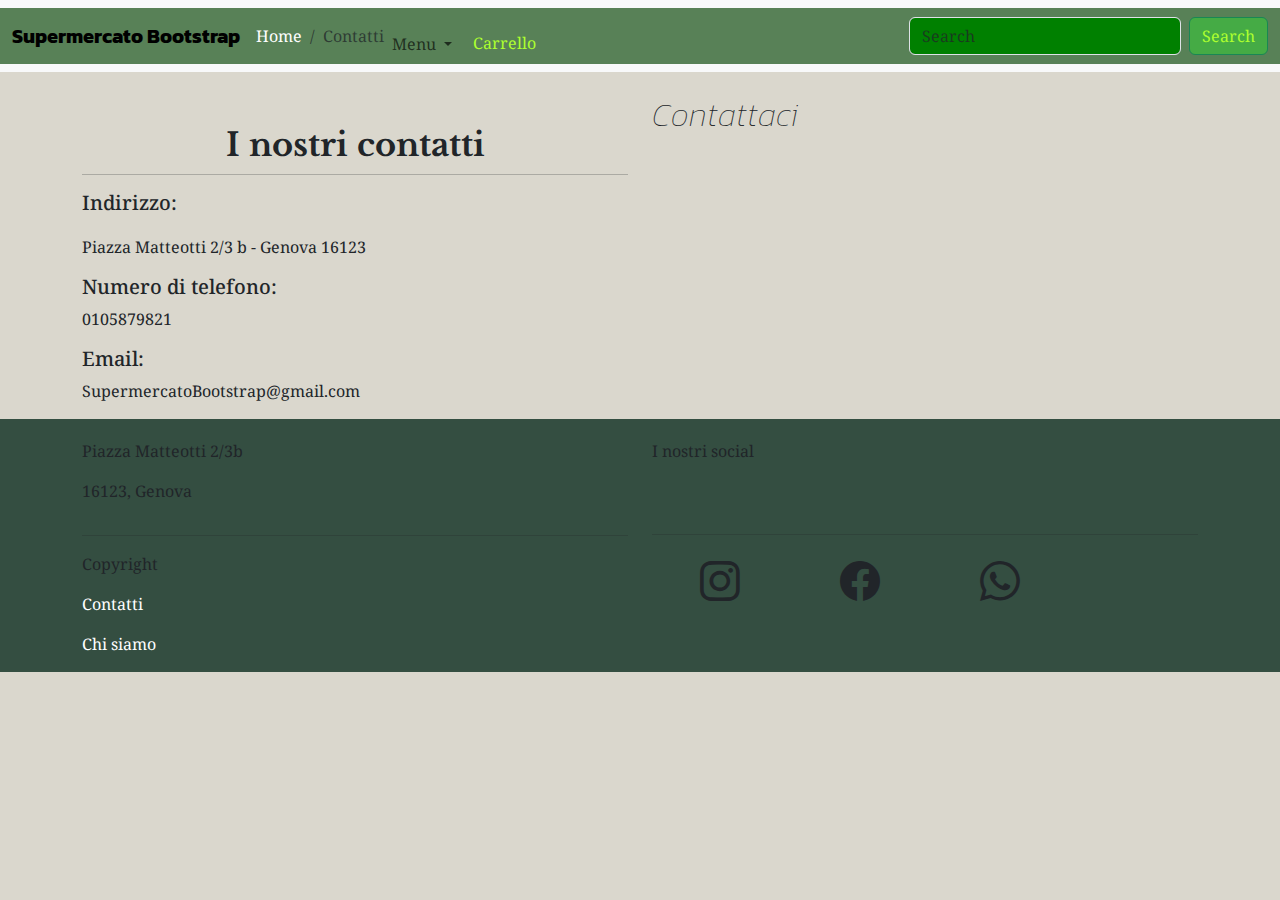
<file: dev2_2024/04 - Assignment/18_Supermercato-bootstrap/Contatti.html>
<!doctype html>
<html lang="en">

<head> <!-- Head con i CDN necessari -->
    <meta charset="utf-8">
    <meta name="viewport" content="width=device-width, initial-scale=1">
    <title>supermercato bootstrap</title>
    <link href="https://cdn.jsdelivr.net/npm/bootstrap@5.3.3/dist/css/bootstrap.min.css" rel="stylesheet"
        integrity="sha384-QWTKZyjpPEjISv5WaRU9OFeRpok6YctnYmDr5pNlyT2bRjXh0JMhjY6hW+ALEwIH" crossorigin="anonymous">
    <link rel="stylesheet" href="https://cdn.jsdelivr.net/npm/bootstrap-icons@1.11.3/font/bootstrap-icons.min.css">
    <!--Google font links-->
    <link rel="preconnect" href="https://fonts.googleapis.com">
    <link rel="preconnect" href="https://fonts.gstatic.com" crossorigin>
    <link href="https://fonts.googleapis.com/css2?family=Noto+Serif:ital,wght@0,100..900;1,100..900&display=swap"
        rel="stylesheet">
    <link rel="preconnect" href="https://fonts.googleapis.com">
    <link rel="preconnect" href="https://fonts.gstatic.com" crossorigin>
    <link
        href="https://fonts.googleapis.com/css2?family=Kanit:ital,wght@0,100;0,200;0,300;0,400;0,500;0,600;0,700;0,800;0,900;1,100;1,200;1,300;1,400;1,500;1,600;1,700;1,800;1,900&family=Open+Sans:ital,wght@0,300..800;1,300..800&family=Playwrite+ES+Deco+Guides&family=Poppins:ital,wght@0,100;0,200;0,300;0,400;0,500;0,600;0,700;0,800;0,900;1,100;1,200;1,300;1,400;1,500;1,600;1,700;1,800;1,900&display=swap"
        rel="stylesheet">
    <link rel="preconnect" href="https://fonts.googleapis.com">
    <link rel="preconnect" href="https://fonts.gstatic.com" crossorigin>
    <link
        href="https://fonts.googleapis.com/css2?family=Fjalla+One&family=Kanit:ital,wght@0,100;0,200;0,300;0,400;0,500;0,600;0,700;0,800;0,900;1,100;1,200;1,300;1,400;1,500;1,600;1,700;1,800;1,900&family=Open+Sans:ital,wght@0,300..800;1,300..800&family=Playwrite+ES+Deco+Guides&family=Poppins:ital,wght@0,100;0,200;0,300;0,400;0,500;0,600;0,700;0,800;0,900;1,100;1,200;1,300;1,400;1,500;1,600;1,700;1,800;1,900&display=swap"
        rel="stylesheet">
    <link rel="preconnect" href="https://fonts.googleapis.com">
    <link rel="preconnect" href="https://fonts.gstatic.com" crossorigin>
    <link
        href="https://fonts.googleapis.com/css2?family=Dancing+Script:wght@400..700&family=Libre+Baskerville:ital,wght@0,400;0,700;1,400&family=Lora:ital,wght@0,400..700;1,400..700&family=Lugrasimo&family=Montserrat:ital,wght@0,100..900;1,100..900&display=swap"
        rel="stylesheet">
    <link rel="stylesheet" href="style.css">
</head>

<!-- comincia la sezione body -->

<body>
    <!--inizio della navbar col suo menu-->
    
    <nav class="navbar navbar-expand-lg bg-body-tertiary">
        <div class="container-fluid">
            <a class="navbar-brand" href="#">Supermercato Bootstrap</a>
            <button class="navbar-toggler" type="button" data-bs-toggle="collapse"
                data-bs-target="#navbarSupportedContent" aria-controls="navbarSupportedContent" aria-expanded="false"
                aria-label="Toggle navigation">
                <span class="navbar-toggler-icon"></span>
            </button>
            <div class="collapse navbar-collapse" id="navbarSupportedContent">
                <ul class="navbar-nav me-auto mb-2 mb-lg-0 mt-3">
                    <li class="nav-item">
                        <ol class="breadcrumb">
                            <li class="breadcrumb-item"><a href="index.html">Home</a></li>
                            <li class="breadcrumb-item active">Contatti</li>
                          </ol>
                    </li>
                    <li class="nav-item dropdown">
                        <a class="nav-link dropdown-toggle" href="#" role="button" data-bs-toggle="dropdown"
                            aria-expanded="false">
                            Menu
                        </a>
                        <ul class="dropdown-menu">
                            <li><a class="dropdown-item" href="#">Action</a></li>
                            <li><a class="dropdown-item" href="#">Another action</a></li>
                            <li>
                                <hr class="dropdown-divider">
                            </li>
                            <li><a class="dropdown-item" href="#">Something else here</a></li>
                        </ul>
                    </li>
                    <li class="nav-item">

                        <button class="btn btn" style="color: greenyellow;" type="button" data-bs-toggle="offcanvas"
                            data-bs-target="#staticBackdrop" aria-controls="staticBackdrop">
                            Carrello
                        </button>

                    </li>

                </ul>
                <form class="d-flex" role="search">
                    <input class="form-control me-2" type="search" placeholder="Search" style="background-color: green;"
                        aria-label="Search">
                    <button class="btn btn-outline-success" type="submit"
                        style="color: greenyellow; background-color: rgb(69, 171, 69);">Search</button>
                </form>
            </div>
        </div>
    </nav>
    <!-- fine navbar -->
    <!-- ho inserito il resto di offcanvas (vedi bootstrap) dopo la navbar -->
    <div class="offcanvas offcanvas-start" data-bs-backdrop="static" tabindex="-1" id="staticBackdrop"
        aria-labelledby="staticBackdropLabel">
        <div class="offcanvas-header">
            <h5 class="offcanvas-title" id="staticBackdropLabel">Carrello</h5>
            <button type="button" class="btn-close" data-bs-dismiss="offcanvas" aria-label="Close"></button>
        </div>
        <div class="offcanvas-body">
            <div>
                <!--tabella del carrello-->
                <table class="table table-striped table-hover">
                    <thead>
                        <tr>
                          <th scope="col">#</th>
                          <th scope="col">Prodotto</th>
                          <th scope="col">Prezzo</th>
                          <th scope="col">Quantità</th>
                          <th scope="col">Totale</th>
                        </tr>
                      </thead>
                      
                      <tbody>
                        
                        <tr>
                          <th scope="row">1</th>
                          <td>calzini invernali di spugna e lana unisex color camel</td>
                          <td>0</td>
                          <td>0</td>
                          <td>0</td>
                        </tr>
                        <tr>
                          <th scope="row">2</th>
                          <td>prodotto2</td>
                          <td>0</td>
                          <td>0</td>
                          <td>0</td>
                        </tr>
                        <tr>
                          <th scope="row">3</th>
                          <td>prodotto3</td>
                          <td>0</td>
                          <td>0</td>
                          <td>0</td>
                        </tr>
                      </tbody>
                  </table>
                  <!--fine tabella carrello-->
            </div>
        </div>
    </div>

<!-- ho creato due colonne per mettere le informazioni e il form di contatto uno di fianco all'altro e aggiunto i margini-->
    <div class="container mt-4">
        <div class="row">
            <!-- Contatti -->
            <div class="col-lg-6">
                <h2 class="titoloContatti">I nostri contatti</h2>
                <hr style="margin-top: 10px;">
                <h5>Indirizzo:</h5>
                <p class="address">Piazza Matteotti 2/3 b - Genova 16123</p>
                <h5>Numero di telefono:</h5>
                <p class="telefono">0105879821</p>
                <h5>Email:</h5>
                <p class="email">SupermercatoBootstrap@gmail.com</p>
            </div>
            <!-- Form di contatto -->
            <div class="col-lg-6">
                <h2>Contattaci</h2>
                <form>
                   
                </form>
            </div>
        </div>
    </div>
    
    


    <!--INIZIO DEL FOOTER-->
    <footer>
        <div class="container">
            <div class="row">
                <div class="col-md-6 d-flex flex-column ">
                    <p class="address">Piazza Matteotti 2/3b</p>
                    <p>16123, Genova </p>

                    <hr>
                    <p>Copyright</p>
                    <p><a href="#"></i> Contatti</a></p>
                    <p><a href="#">Chi siamo</a></p>
                </div>

                <div class="col-md-6 d-flex flex-column">
                    <p style="margin-top: 20px">I nostri social</p>
                    <hr style="margin-top: 55px;">
                    <div class="mb-4">
                        <i class="bi bi-instagram fs-1 p-5"></i>
                        <i class="bi bi-facebook fs-1 p-5"></i>
                        <i class="bi bi-whatsapp fs-1 p-5"></i>
                    </div>
                </div>
            </div>
        </div>
    </footer>

    <script src="https://cdn.jsdelivr.net/npm/bootstrap@5.3.3/dist/js/bootstrap.bundle.min.js"
        integrity="sha384-YvpcrYf0tY3lHB60NNkmXc5s9fDVZLESaAA55NDzOxhy9GkcIdslK1eN7N6jIeHz"
        crossorigin="anonymous"></script>
</body>


<script src="https://cdn.jsdelivr.net/npm/bootstrap@5.3.3/dist/js/bootstrap.bundle.min.js"
    integrity="sha384-YvpcrYf0tY3lHB60NNkmXc5s9fDVZLESaAA55NDzOxhy9GkcIdslK1eN7N6jIeHz"
    crossorigin="anonymous"></script>

</html>
</file>
<file: dev2_2024/04 - Assignment/18_Supermercato-bootstrap/style.css>
/* per cambiare in tutto il body e quindi in tutta la pagina in questo caso il formato del testo di google font .playwrite-es-deco-guides-regular {
  font-family: "Playwrite ES Deco Guides", serif;
  font-weight: 400;
  font-style: normal;
}
 ho eliminato la prima riga e l'ho sostituita con body senza il punto davanti */
 
:root{
  --bs-primary: #DAD7CD !important;
  --bs-secondary:#A3B18A !important;
  --bs-ternary: #588157 !important;
  --bs-quaternary: #344E41 !important;
}
 body{
   font-family: "Noto Serif", serif;
   font-optical-sizing: auto;
   font-weight: weight;
   font-style: normal;
 }
 body{
  background-color: #DAD7CD;
 }
div.offcanvas-body{
  background-color:#344E41;
}
div.offcanvas-header{
  background-color:#A3B18A;
}
 
div.container-fluid{
  background-color:#588157;
 }
 h1.titolo{
  text-align: center;
 }
 
.navbar-brand {
  font-family: "Kanit", serif;
  font-weight: 700;
  font-style: normal;
}
h1{
  font-family: "Fjalla One", serif;
  font-weight: 400;
  font-style: normal;
  color: #121b03;
  justify-content: center;
}

h2 {
  font-family: "Kanit", serif;
  font-weight: 100;
  font-style: italic;
}
footer{
background-color:#344E41;
}
.address {
  margin-top: 20px; 
}
div.col{
  margin-bottom: 50px;
}

h2.descrizioneTitoloProdotto{
  font-family: "Libre Baskerville", serif;
  font-weight: 700;
  font-style: normal;
  text-align: center;
  margin-top: 30px;
}
p.descrizioneProdotto {
  font-family: "Montserrat", serif;
  font-optical-sizing: auto;
  font-weight: weight;
  font-style: normal;
}
table.table-striped.table.table-striped{
  background-color: #344E41;
}
.header{
  background-color: red;
  font-family:'Lucida Sans', 'Lucida Sans Regular', 'Lucida Grande', 'Lucida Sans Unicode', Geneva, Verdana, sans-serif;
}
h2.titoloContatti{
  font-family: "Libre Baskerville", serif;
  font-weight: 700;
  font-style: normal;
  text-align: center;
  margin-top: 30px;
}
a{
text-decoration: none;
color: white;
}
</file>
